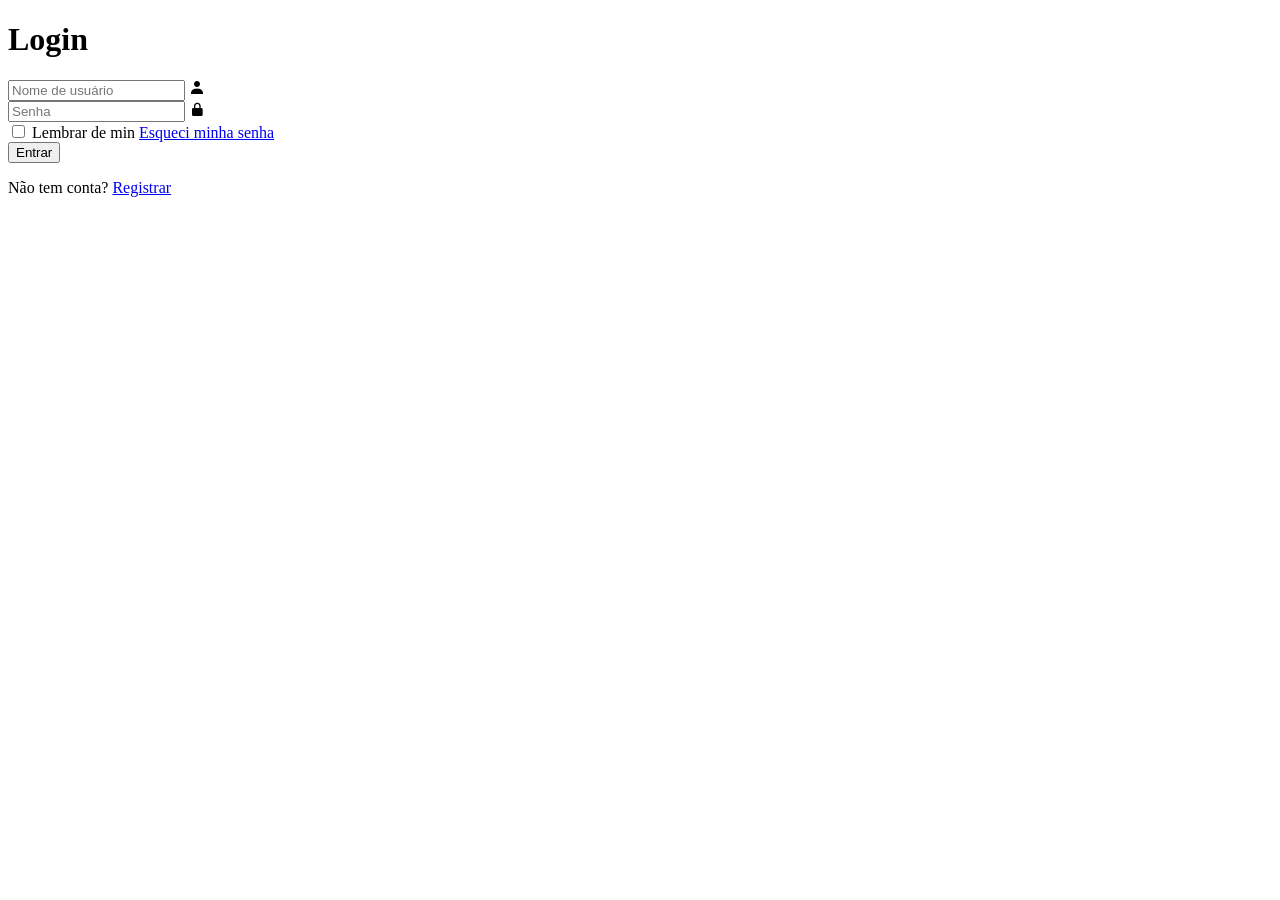
<file: Jackson vs code Vitor e Samuel/index.html>
<!DOCTYPE html>
<html lang="pt-br">
<head>
<meta charset="UTF-8">
<meta name="viewport" content="width=device-width, initial-scale=1.0">
<title>Login</title>
<link href='https://unpkg.com/boxicons@2.1.4/css/boxicons.min.css'
rel='stylesheet'>
<link rel="stylesheet" href="style.css">
</head>
<body>
<div class="estrelas"></div>
<div class="formulario">
<h1>Login</h1>
<form>
<div class="caixa-formulario">
<input type="text" placeholder="Nome de usuário">
<i class='bx bxs-user'></i>
</div>
<div class="caixa-formulario">
<input type="password" placeholder="Senha">
<i class='bx bxs-lock-alt'></i>
</div>
<div class="caixa-lembrar-esqueci">
<input type="checkbox"> Lembrar de min
<a href="#"> Esqueci minha senha</a>
</div>
<button type="submit">Entrar</button>
<p> Não tem conta? <a href="#">Registrar</a> </p>

</form>
</div>
</body>
</html>
</file>
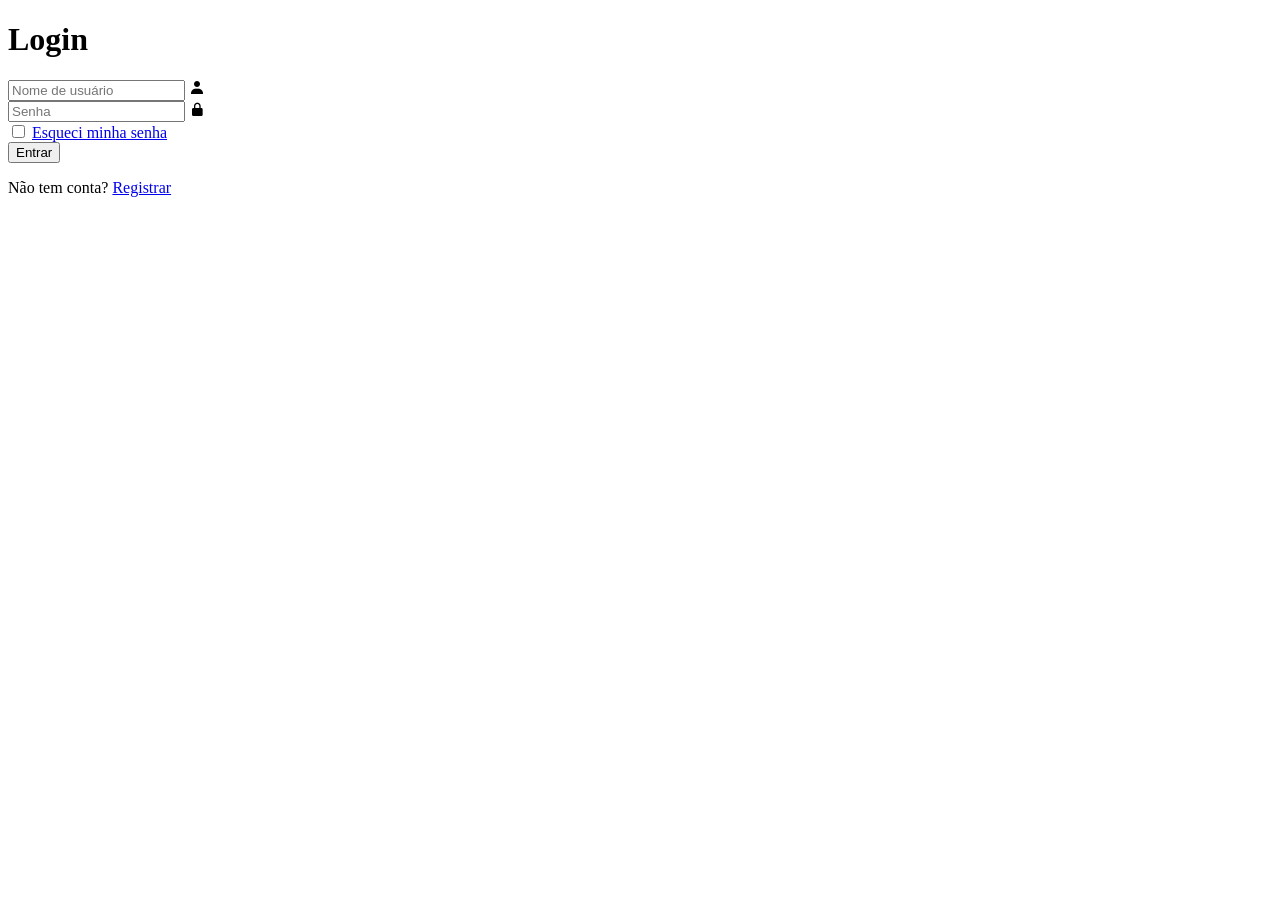
<file: Jackson vs code Vitor e Samuel/Jackson vs code Vitor e Samuel/index.html>
<!DOCTYPE html>
<html lang="pt-br">
<head>
<meta charset="UTF-8">
<meta name="viewport" content="width=device-width, initial-scale=1.0">
<title>Login</title>
<link href='https://unpkg.com/boxicons@2.1.4/css/boxicons.min.css'
rel='stylesheet'>
<link rel="stylesheet" href="style.css">
</head>
<body>
<div class="estrelas"></div>
<div class="formulario">
<h1>Login</h1>
<form>
<div class="caixa-formulario">
<input type="text" placeholder="Nome de usuário">
<i class='bx bxs-user'></i>
</div>
<div class="caixa-formulario">
<input type="password" placeholder="Senha">
<i class='bx bxs-lock-alt'></i>
</div>
<div class="caixa-lembrar-esqueci">
<input type="checkbox">
<a href="#"> Esqueci minha senha</a>
</div>
            <button type="submit">Entrar</button>

            <p> Não tem conta? <a href="#">Registrar</a> </p>
        </form>
    </div>
</body>
</html>
</file>
<file: Jackson vs code Vitor e Samuel/style.css>
@import
url('https://fonts.googleapis.com/css2?family=Bitcount+Grid+Double:wght@100..9
00&family=Poppins:ital,wght@0,100;0,200;0,300;0,400;0,500;0,600;0,700;0,800;0,
900;1,100;1,200;1,300;1,400;1,500;1,600;1,700;1,800;1,900&family=Roboto:ital,w
ght@0,100..900;1,100..900&display=swap');
*{
margin: 0;
padding: 0;
box-sizing: border-box;
font-family: "Poppins", sans-serif;
}
body {
display: flex;
justify-content: center;
align-items: center;
min-height: 100vh;
overflow: hidden;
background: linear-gradient(to bottom, #000, #d3ad7f);
position: relative;
}
.estrelas {
position: fixed;
top: 0;
left: 0;
width: 100%;
height: 100%;
background-image:
radial-gradient(2px 2px at 5% 30%, #fff, transparent),
radial-gradient(1px 1px at 60% 85%, #fff, transparent),
radial-gradient(2px 2px at 30% 20%, #fff, transparent),
radial-gradient(1.5px 1.5px at 10% 70%, #fff, transparent),
radial-gradient(1.5px 1.5px at 60% 45%, #fff, transparent),
radial-gradient(2px 2px at 45% 75%, #fff, transparent),
radial-gradient(2px 2px at 80% 85%, #fff, transparent),
radial-gradient(1px 1px at 80% 35%, #fff, transparent);
}
.formulario {
width: 400px;
background-color: rgba(255 ,255, 255, 0.15);
border: 1px solid rgba(255 ,255, 255, 0.2);
backdrop-filter: blur(10px);

box-shadow: 0 8px 32px rgba(0, 0, 0, 0.2);
color: #fff;
border-radius: 16px;
padding: 35px;
}
.formulario h1 {
font-size: 28px;
text-align: center;
margin-bottom: 30px;
font-weight: 600;
}
.caixa-formulario {
position: relative;
margin-bottom: 30px;
}
.caixa-formulario input {
width: 100%;
height: 50px;
border: none;
border-radius: 10px;
outline: none;
color: #fff;
background-color: rgba(186, 19, 19, 0.83);
font-size: 16px;
padding: 0 20px;
}
.caixa-formulario input::placeholder {
color: rgba(125, 11, 123, 0.799);
}
.caixa-formulario i {
position: absolute;
right: 20px;
font-size: 20px;
top: 25%;
}
.caixa-lembrar-esqueci {
display: flex;
align-items: center;
justify-content: space-between;
margin-bottom: 25px;
font-size: 16px;

}
.caixa-lembrar-esqueci label {
display:flex;
align-items: center;
gap: 5px;
}

.caixa-lembrar-esqueci label input {
    accent-color: rgba(110, 75, 25);
}

.caixa-lembrar-esqueci a {
    text-decoration: underline;
}

.caixa-lembrar-esqueci a:hover{
    text-decoration: underline;
}

button{
    width: 100%;
    height: 45px;
    background-color: ;
}
</file>
<file: Jackson vs code Vitor e Samuel/Jackson vs code Vitor e Samuel/style.css>
@import
url('https://fonts.googleapis.com/css2?family=Bitcount+Grid+Double:wght@100..9
00&family=Poppins:ital,wght@0,100;0,200;0,300;0,400;0,500;0,600;0,700;0,800;0,
900;1,100;1,200;1,300;1,400;1,500;1,600;1,700;1,800;1,900&family=Roboto:ital,w
ght@0,100..900;1,100..900&display=swap');
*{
margin: 0;
padding: 0;
box-sizing: border-box;
font-family: "Poppins", sans-serif;
}
body {
display: flex;
justify-content: center;
align-items: center;
min-height: 100vh;
overflow: hidden;
background: linear-gradient(to bottom, #000, #d3ad7f);
position: relative;
}
.estrelas {
position: fixed;
top: 0;
left: 0;
width: 100%;
height: 100%;
background-image:
radial-gradient(2px 2px at 5% 30%, #fff, transparent),
radial-gradient(1px 1px at 60% 85%, #fff, transparent),
radial-gradient(2px 2px at 30% 20%, #fff, transparent),
radial-gradient(1.5px 1.5px at 10% 70%, #fff, transparent),
radial-gradient(1.5px 1.5px at 60% 45%, #fff, transparent),
radial-gradient(2px 2px at 45% 75%, #fff, transparent),
radial-gradient(2px 2px at 80% 85%, #fff, transparent),
radial-gradient(1px 1px at 80% 35%, #fff, transparent);
}
.formulario {
width: 400px;
background-color: rgba(255 ,255, 255, 0.15);
border: 1px solid rgba(255 ,255, 255, 0.2);
backdrop-filter: blur(10px);

box-shadow: 0 8px 32px rgba(0, 0, 0, 0.2);
color: #fff;
border-radius: 16px;
padding: 35px;
}
.formulario h1 {
font-size: 28px;
text-align: center;
margin-bottom: 30px;
font-weight: 600;
}
.caixa-formulario {
position: relative;
margin-bottom: 30px;
}
.caixa-formulario input {
width: 100%;
height: 50px;
border: none;
border-radius: 10px;
outline: none;
color: #fff;
background-color: rgba(186, 19, 19, 0.83);
font-size: 16px;
padding: 0 20px;
}
.caixa-formulario input::placeholder {
color: rgba(125, 11, 123, 0.799);
}
.caixa-formulario i {
position: absolute;
right: 20px;
font-size: 20px;
top: 25%;
}
.caixa-lembrar-esqueci {
display: flex;
align-items: center;
justify-content: space-between;
margin-bottom: 25px;
font-size: 16px;

}
.caixa-lembrar-esqueci label {
display:flex;
align-items: center;
gap: 5px;
}

.caixa-lembrar-esqueci label input {
    accent-color: rgb(110, 75, 25);
}

.caixa-lembrar-esqueci a {
    text-decoration: none;
    color: #fff;
}

.caixa-lembrar-esqueci a:hover{
    text-decoration: underline;
}

button {
    width: 100%;
    height: 45px;
    background-color: rgba(215, 107, 107, 0.9);
    border: none;
    border-radius: 10px;
    outline: none;
    cursor: pointer;
    color: #d3ad7f;
    font-size: 16px;
    font-weight: 600;
    transition: all 0.5;
}

button:hover {
    background-color: #fff;
    transform: translateY(-5px);
}
</file>
